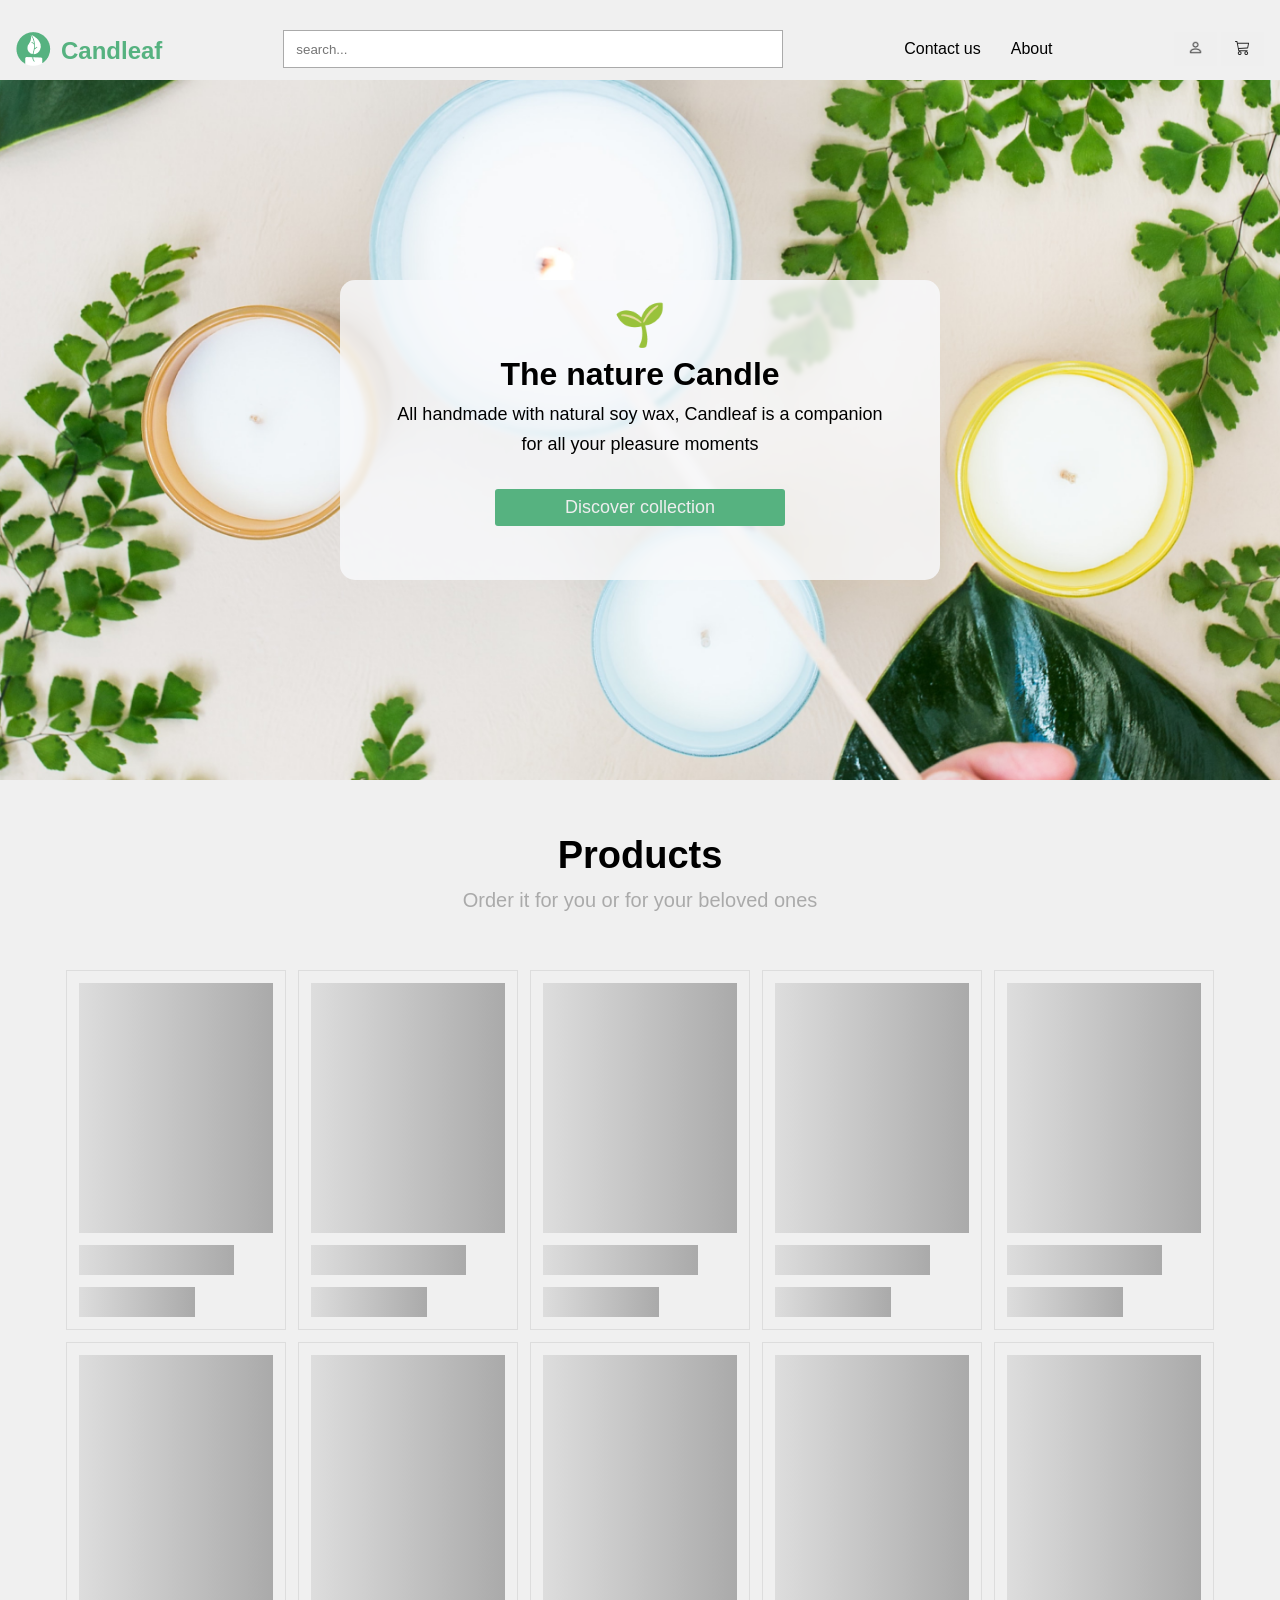
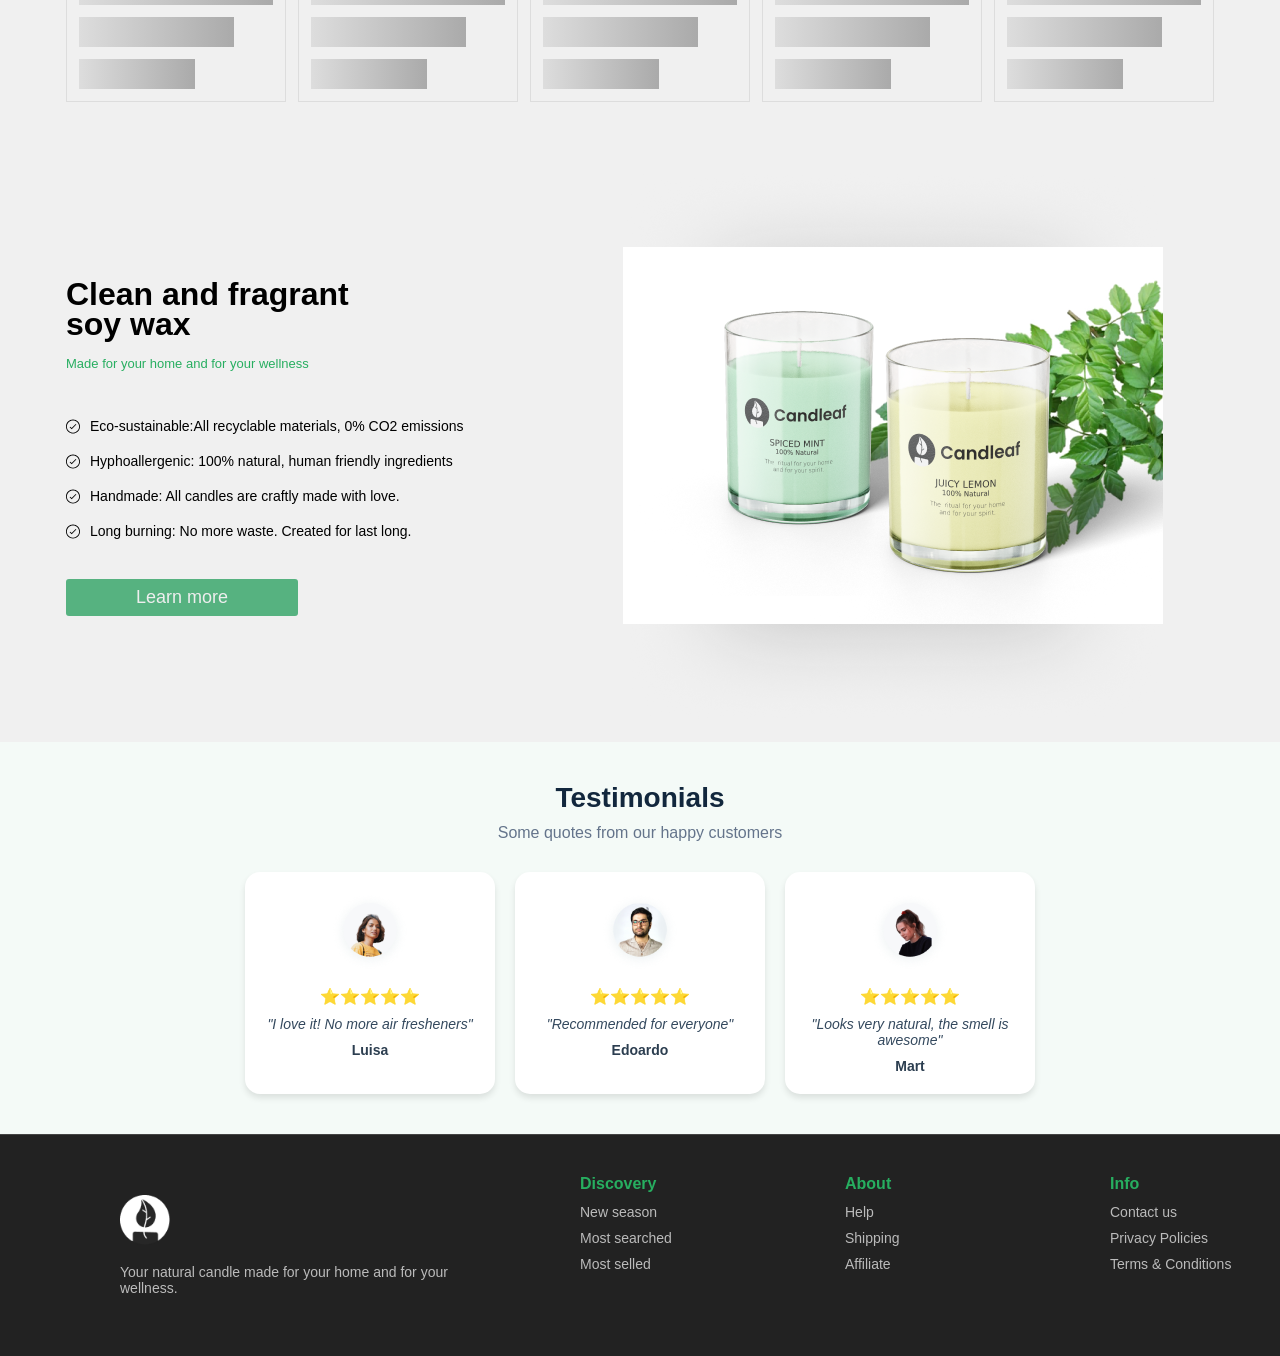
<file: lesson026/index.html>
<!DOCTYPE html>
<html lang="en">
<head>
    <meta charset="UTF-8">
    <meta name="viewport" content="width=device-width, initial-scale=1.0">
    <title>Document</title>
    <link rel="stylesheet" href="./style.css">
</head>
<body>
    <header class="header">
        <div class="container">
            <nav class="navbar">
                <div class="nav__logo">
                    <img src="./assets/icon.png" alt="">
                    <h1>Candleaf</h1>
                </div>
                <div class="search">
                    <input type="search" placeholder="search...">
                    <div class="search__drop"></div>
                </div>
                <ul class="nav__collection">
                    <li class="nav__item">Contact us</li>
                    <li class="nav__item">About</li>
                </ul>
                <div class="nav__actions">
                    <button class="user__btn"><img src="./assets/Profile.png" alt=""></button>
                    <button class="user__btn"><img src="./assets/Cart.svg" alt=""></button>
                </div>
            </nav>
        </div>
    </header>

    <section class="hero">
        <div class="container">
            <div class="center__window">
                <h3>🌱</h3> 
                <h2>The nature Candle</h2>
                <p>All handmade with natural soy wax, Candleaf is a companion for all your pleasure moments</p>
                <button class="cwindow__btn">Discover collection</button>
            </div>
        </div>
    </section>

<section class="product__section">
    <div class="container">
        <h4 class="section__title">Products</h4>
        <p class="section__text">Order it for you or for your beloved ones </p>
    
        <div class="category__loading">
            <div class="to-left"></div>
            <div class="to-left"></div>
            <div class="to-left"></div>
            <div class="to-left"></div>
            <div class="to-left"></div>
            <div class="to-left"></div>
            <div class="to-left"></div>
            <div class="to-left"></div>
            <div class="to-left"></div>
            <div class="to-left"></div>
            <div class="to-left"></div>
        </div>
        <ul class="collection"></ul>
    
        <div class="wrapper"></div>
        
        <div class="loading"></div>
    </div>
</section>


<section class="clean__section">
    <div class="container">
        <div class="section__content">
            <div class="text__content">
                <h3>Clean and fragrant soy wax</h3>
                <p>Made for your home and for your wellness</p>
                <li class="content__item"><img src="./assets/Group.svg" alt=""><p>Eco-sustainable:All recyclable materials, 0% CO2 emissions</p></li>
                <li class="content__item"><img src="./assets/Group.svg" alt=""><p>Hyphoallergenic: 100% natural, human friendly ingredients </p></li>
                <li class="content__item"><img src="./assets/Group.svg" alt=""><p>Handmade: All candles are craftly made with love.</p></li>
                <li class="content__item"><img src="./assets/Group.svg" alt=""><p>Long burning: No more waste. Created for last long.   </p></li>
                <button class="cwindow__btn">Learn more</button>
            </div>
            <img src="./assets/image.png" alt="">
        </div>
    </div>
</section>

<section class="testimonials">
    <div class="container">
        <h2 class="testimonials__title">Testimonials</h2>
        <p class="testimonials__subtitle">Some quotes from our happy customers</p>
        <div class="testimonials__cards">
            <!-- Card 1 -->
            <div class="testimonial__card">
                <img src="./assets/gril1.png" alt="Luisa" class="testimonial__avatar">
                <div class="testimonial__stars">⭐⭐⭐⭐⭐</div>
                <p class="testimonial__text">"I love it! No more air fresheners"</p>
                <p class="testimonial__author">Luisa</p>
            </div>
            <!-- Card 2 -->
            <div class="testimonial__card">
                <img src="./assets/user2.png" alt="Edoardo" class="testimonial__avatar">
                <div class="testimonial__stars">⭐⭐⭐⭐⭐</div>
                <p class="testimonial__text">"Recommended for everyone"</p>
                <p class="testimonial__author">Edoardo</p>
            </div>
            <!-- Card 3 -->
            <div class="testimonial__card">
                <img src="./assets/user3.png" alt="Mart" class="testimonial__avatar">
                <div class="testimonial__stars">⭐⭐⭐⭐⭐</div>
                <p class="testimonial__text">"Looks very natural, the smell is awesome"</p>
                <p class="testimonial__author">Mart</p>
            </div>
        </div>
    </div>
</section>

<footer class="footer">
    <div class="footer__logo">
        <img src="./assets/111.png" alt="Candleaf Logo" class="footer__logo-img">
        <p class="footer__text">Your natural candle made for your home and for your wellness.</p>
    </div>
    <div class="footer__links">
        <div class="footer__column">
            <h3 class="footer__title">Discovery</h3>
            <ul class="footer__list">
                <li><a href="#">New season</a></li>
                <li><a href="#">Most searched</a></li>
                <li><a href="#">Most selled</a></li>
            </ul>
        </div>
        <div class="footer__column">
            <h3 class="footer__title">About</h3>
            <ul class="footer__list">
                <li><a href="#">Help</a></li>
                <li><a href="#">Shipping</a></li>
                <li><a href="#">Affiliate</a></li>
            </ul>
        </div>
        <div class="footer__column">
            <h3 class="footer__title">Info</h3>
            <ul class="footer__list">
                <li><a href="#">Contact us</a></li>
                <li><a href="#">Privacy Policies</a></li>
                <li><a href="#">Terms & Conditions</a></li>
            </ul>
        </div>
    </div>
</footer>

    

    <script src="./script.js"></script>
</body>
</html>
</file>
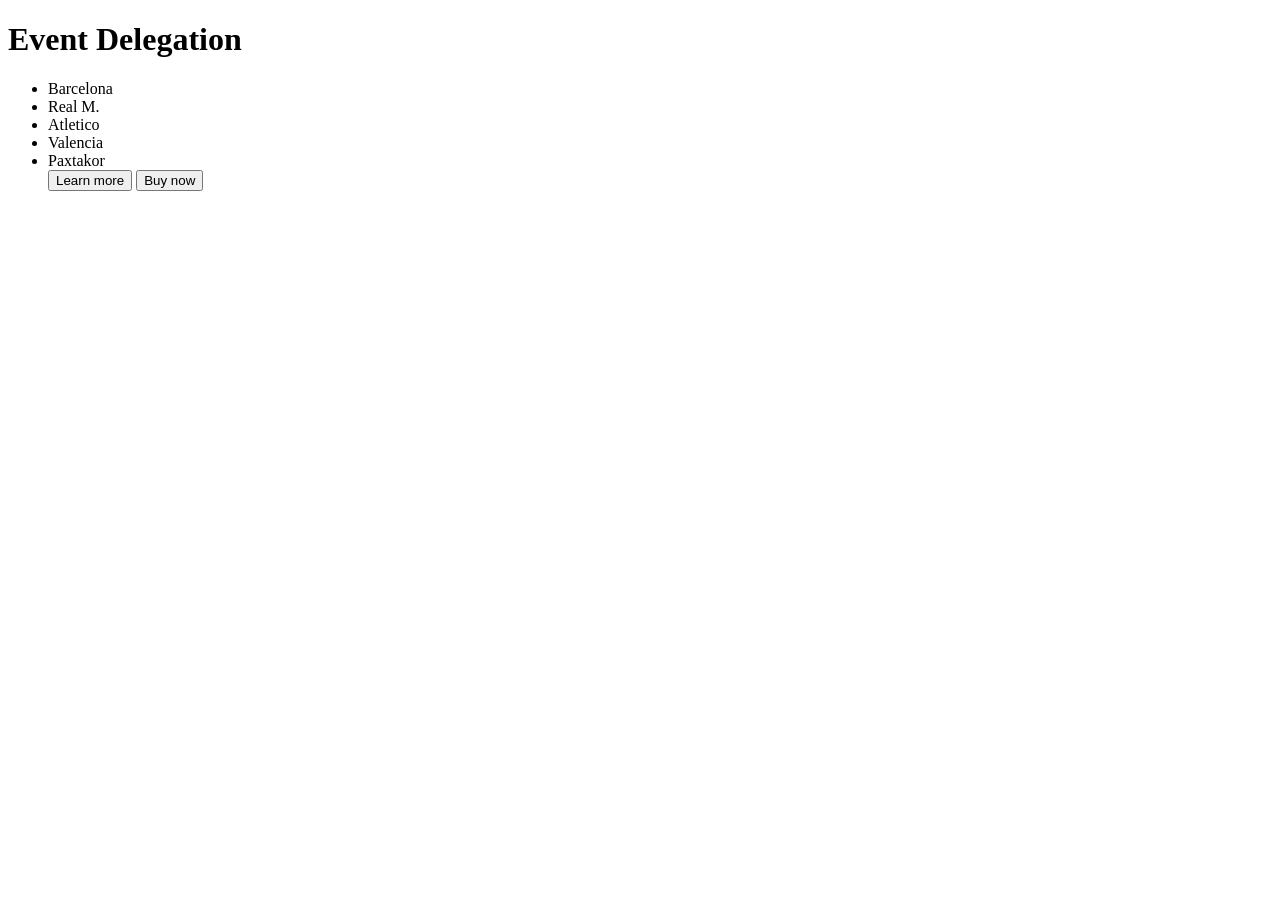
<file: lesson026/practice.html>
<!DOCTYPE html>
<html lang="en">
<head>
    <meta charset="UTF-8">
    <meta name="viewport" content="width=device-width, initial-scale=1.0">
    <title>Document</title>
</head>
<body>
    <h1 class="title">Event Delegation</h1>

    <ul class="collection">
        <li class="item">Barcelona</li>
        <li class="item">Real M.</li>
        <li class="item">Atletico</li>
        <li class="item">Valencia</li>  
        <li>Paxtakor</li>
        <button>Learn more</button>
        <button><span>Buy now</span></button>
    </ul>



    <script src="./practice.js"></script>
</body>
</html>
</file>
<file: lesson026/style.css>
*{
    margin: 0;
    padding: 0;
    box-sizing: border-box;
    font-family: sans-serif;
}

.search{
    border: 1px solid #aaa;
    max-width: 500px;
    width: 100%;
    height: 38px;
    display: flex;
    position: relative;
}
.search input{
    flex: 1;
    border: none;
    outline: none;
    text-indent: 12px;
}
.search button{
    border: none;
}

.search__drop{
    position: absolute;
    top: calc(100% + 5px);
    left: 0;
    width: 100%;
    background: #f7f7f7;
    box-shadow: 5px 5px 15px #0002;
    display: none;
    padding: 16px;
}
.search__item{
    display: flex;
    align-items: center;
    gap: 12px;
    padding: 12px 0;
    border-bottom: 1px solid #ddd;
    cursor: pointer;
}
.search__item:hover{
    background: #eee;
}
.search__item img{
    width: 50px;
    height: 50px;
    object-fit: contain;
}
.search__item:last-child{
    border-bottom: none;
}


body{
    background: #F0F0F0;
}



.container{
    max-width: 1280px;
    padding: 0 16px;
    margin: 0 auto;
}

.header{
    height: 80px;
    padding: 30px 0;
}

.navbar{
    display: flex;
    justify-content: space-between;
    align-items: center;
}

.user__btn img{
    width: 15px;
    height: 15px;
}

.user__btn{
    padding: 8px 14px;
    border: none;
}

.nav__logo{
    display: flex;
    gap: 10px;    
}

.nav__logo h1{
    margin-top: 5px;
    color: #56b280;
}


.nav__collection{
    display: flex;
    gap: 30px;
    list-style: none;
}

.hero {
    background: url(./assets/bg-image.png) no-repeat center center;
    background-size: cover;
    height: 700px;
    margin: 0 auto;
    display: flex;
    justify-content: center;
    align-items: center;
}
.center__window {
    position: relative;
    width: 600px;
    height: 300px;
    background: rgba(247, 248, 250, 0.8); 
    backdrop-filter: blur(2px);
    border-radius: 15px;
    overflow: hidden; 
    z-index: 1;
    padding: 20px 10px;
    text-align: center;
}

.center__window::before {
    content: '';
    position: absolute;
    top: 0;
    left: 0;
    width: 100%;
    height: 100%;
    background: rgba(255, 255, 255, 0.1);
    z-index: -1; 
}

.center__window h3{
    font-size: 42px;
}

.center__window h2{
    font-size: 32px;
    line-height: 50px;
}

.center__window p{
    font-size: 18px;
    max-width: 500px;
    margin: 0 auto;
    line-height: 30px;
}

.cwindow__btn{
    padding: 8px 70px;
    margin-top: 30px;
    background-color: #56b280;
    border-radius: 3px;
    border: none;
    color: #eee;
    font-size: 18px;
}

.cwindow__btn:hover{
    background: #5fce91;
}

.product__section{
    margin-top: 50px;

}

.wrapper{
    display: grid;
    grid-template-columns: repeat(4, 1fr);
    grid-gap: 30px;
}

.section__title{
    font-size: 38px;
    text-align: center;
    line-height: 50px;
}

.section__text{
    text-align: center;
    line-height: 40px;
    margin-bottom: 50px;
    font-size: 20px;
    color: #aaa;
}


.card {
    height: 250px;
    padding: 0 50px;
    background-color: #f9fafb;
    border-radius: 15px;
    box-shadow: 0 4px 6px rgba(0, 0, 0, 0.1); 
    text-align: center; 
    font-family: Arial, sans-serif;
    transition: transform 0.3s ease, box-shadow 0.3s ease;
}

.card:hover {
    transform: translateY(-5px); 
    box-shadow: 0 8px 12px rgba(0, 0, 0, 0.2); 
}

.card img {
    width: 100%; 
    max-width: 150px;
    margin: 0 auto 15px;
    display: block; 
}

.card h3 {
    font-size: 16px;
    color: #222;
    margin: 10px 0;
    margin-right: 40px;
}

.card p {
    font-size: 18px;
    color: #27ae60; 
    font-weight: bold;
    margin: 0;
    margin-left: 80px;
}



.loading{
    display: grid;
    grid-template-columns: repeat(5, 1fr);
    padding: 0 50px;
    grid-gap: 12px;
}
.loading__item{
    border: 1px solid #ddd;
    padding: 12px;
}
.loading__image{
    width: 100%;
    height: 250px;
    background: #ddd;
}
.loading__title{
    width: 80%;
    height: 30px;
    margin-top: 12px;
    background: #ddd;
}
.loading__title:last-child{
    width: 60%;
}
.to-left{
    background: linear-gradient(90deg, #ddd, #aaa, #ddd);
    background-size: 200%;
    animation: toLeft 1s linear infinite;
}
@keyframes toLeft {
    to{
        background-position: 200%;
    }
}


.lds-dual-ring,
.lds-dual-ring:after {
  box-sizing: border-box;
}
.lds-dual-ring {
  display: inline-block;
  width: 80px;
  height: 80px;
}
.lds-dual-ring:after {
  content: " ";
  display: block;
  width: 64px;
  height: 64px;
  margin: 8px;
  border-radius: 50%;
  border: 6.4px solid currentColor;
  border-color: currentColor transparent currentColor transparent;
  animation: lds-dual-ring 1.2s linear infinite;
}
@keyframes lds-dual-ring {
  0% {
    transform: rotate(0deg);
  }
  100% {
    transform: rotate(360deg);
  }
}




.clean__section{
    margin-top: 50px;
}

.section__content{
    padding: 20px 50px;
    display: flex;
    align-items: center;
    gap: 60px;
    list-style: none;
}

.content__item{
    display: flex;
    gap: 10px;
    line-height: 35px;
    font-size: 14px;
}
.text__content{
    margin-right: 100px;
}

.text__content h3{
    font-size: 32px;
    max-width: 300px;
    line-height: 30px;
}

.text__content>p{
 font-size: 13px;
 color: #27ae60;
 line-height: 50px;
 margin-bottom: 20px;
}

.testimonials {
    text-align: center;
    background-color: #f4faf7; 
    padding: 40px 20px;
    font-family: Arial, sans-serif;
}

.testimonials__title {
    font-size: 28px;
    font-weight: bold;
    color: #12273d;
    margin-bottom: 10px;
}

.testimonials__subtitle {
    font-size: 16px;
    color: #64748b;
    margin-bottom: 30px;
}

.testimonials__cards {
    display: flex;
    justify-content: center;
    gap: 20px; 
    flex-wrap: wrap;
}

.testimonial__card {
    background-color: white;
    border-radius: 15px;
    box-shadow: 0 4px 6px rgba(0, 0, 0, 0.1); 
    width: 250px;
    padding: 20px;
    text-align: center;
    transition: transform 0.3s ease, box-shadow 0.3s ease;
}

.testimonial__card:hover {
    transform: translateY(-5px);
    box-shadow: 0 8px 15px rgba(0, 0, 0, 0.15); 
}

.testimonial__avatar {
    width: 80px;
    height: 80px;
    border-radius: 50%; 
    margin: 0 auto 15px;
    display: block;
}

.testimonial__stars {
    color: #27ae60; 
    margin-bottom: 10px;
    font-size: 16px;
}

.testimonial__text {
    font-size: 14px;
    color: #34495e;
    margin-bottom: 10px;
    font-style: italic;
}

.testimonial__author {
    font-size: 14px;
    font-weight: bold;
    color: #2c3e50;
}

/* Footer Styles */
.footer {
    background-color: #222; 
    color: #fff; 
    padding: 40px 20px;
    display: flex;
    justify-content: space-between;
    align-items: flex-start;
    flex-wrap: wrap; 
    font-family: Arial, sans-serif;
    border-top: 1px solid #444; 
}

.footer__logo {
    flex: 1;
    margin-right: 20px;
    padding: 20px 100px;
}

.footer__logo-img {
    width: 50px;
    margin-bottom: 15px;
}

.footer__text {
    font-size: 14px;
    color: #bbb; 
}

.footer__links {
    display: flex;
    flex: 2;
    justify-content: space-between;
    flex-wrap: wrap;
    gap: 20px;
}

.footer__column {
    min-width: 150px;
}

.footer__title {
    font-size: 16px;
    color: #27ae60; 
    margin-bottom: 10px;
}

.footer__list {
    list-style: none;
    padding: 0;
    margin: 0;
}

.footer__list li {
    margin-bottom: 8px;
}

.footer__list a {
    text-decoration: none;
    color: #bbb; /* Yengil kulrang */
    font-size: 14px;
    transition: color 0.3s ease;
}

.footer__list a:hover {
    color: #fff; /* Hoverda oq rang */
}
</file>
